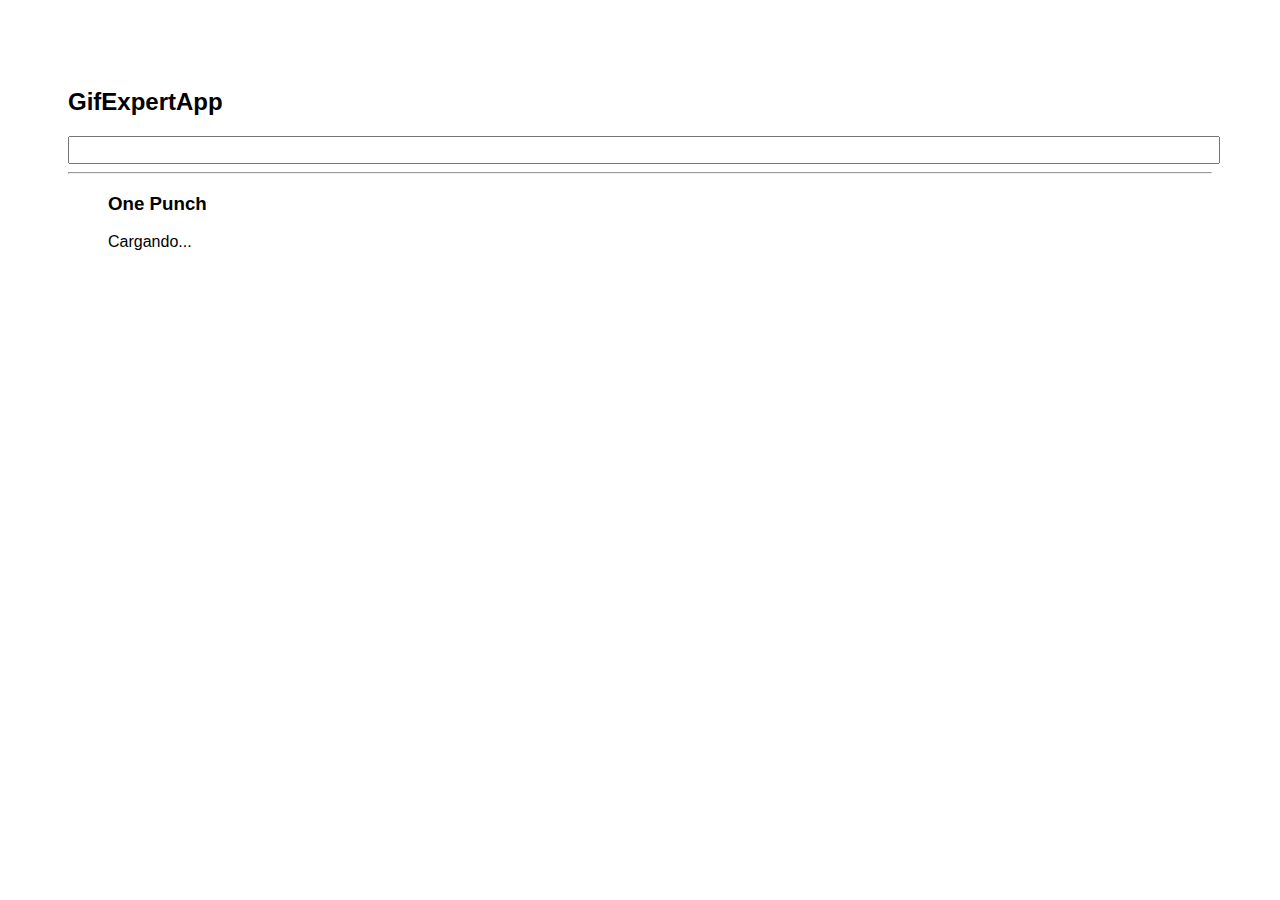
<file: docs/index.html>
<!DOCTYPE html>
<html lang="en">
  <head>
    <meta charset="utf-8" />
    <link rel="icon" href="./favicon.ico" />
    <meta name="viewport" content="width=device-width,initial-scale=1" />
    <meta name="theme-color" content="#000000" />
    <meta
      name="description"
      content="Web site created using create-react-app"
    />
    <link rel="apple-touch-icon" href="./logo192.png" />
    <link rel="manifest" href="./manifest.json" />
    <link
      rel="stylesheet"
      href="https://cdnjs.cloudflare.com/ajax/libs/animate.css/4.0.0/animate.min.css"
    />
    <title>Gif App</title>
    <link href="./static/css/main.e6e99927.chunk.css" rel="stylesheet" />
  </head>
  <body>
    <noscript>You need to enable JavaScript to run this app.</noscript>
    <div id="root"></div>
    <script>
      !(function (e) {
        function r(r) {
          for (
            var n, p, f = r[0], i = r[1], l = r[2], c = 0, s = [];
            c < f.length;
            c++
          )
            (p = f[c]),
              Object.prototype.hasOwnProperty.call(o, p) &&
                o[p] &&
                s.push(o[p][0]),
              (o[p] = 0);
          for (n in i)
            Object.prototype.hasOwnProperty.call(i, n) && (e[n] = i[n]);
          for (a && a(r); s.length; ) s.shift()();
          return u.push.apply(u, l || []), t();
        }
        function t() {
          for (var e, r = 0; r < u.length; r++) {
            for (var t = u[r], n = !0, f = 1; f < t.length; f++) {
              var i = t[f];
              0 !== o[i] && (n = !1);
            }
            n && (u.splice(r--, 1), (e = p((p.s = t[0]))));
          }
          return e;
        }
        var n = {},
          o = { 1: 0 },
          u = [];
        function p(r) {
          if (n[r]) return n[r].exports;
          var t = (n[r] = { i: r, l: !1, exports: {} });
          return e[r].call(t.exports, t, t.exports, p), (t.l = !0), t.exports;
        }
        (p.m = e),
          (p.c = n),
          (p.d = function (e, r, t) {
            p.o(e, r) ||
              Object.defineProperty(e, r, { enumerable: !0, get: t });
          }),
          (p.r = function (e) {
            "undefined" != typeof Symbol &&
              Symbol.toStringTag &&
              Object.defineProperty(e, Symbol.toStringTag, { value: "Module" }),
              Object.defineProperty(e, "__esModule", { value: !0 });
          }),
          (p.t = function (e, r) {
            if ((1 & r && (e = p(e)), 8 & r)) return e;
            if (4 & r && "object" == typeof e && e && e.__esModule) return e;
            var t = Object.create(null);
            if (
              (p.r(t),
              Object.defineProperty(t, "default", { enumerable: !0, value: e }),
              2 & r && "string" != typeof e)
            )
              for (var n in e)
                p.d(
                  t,
                  n,
                  function (r) {
                    return e[r];
                  }.bind(null, n)
                );
            return t;
          }),
          (p.n = function (e) {
            var r =
              e && e.__esModule
                ? function () {
                    return e.default;
                  }
                : function () {
                    return e;
                  };
            return p.d(r, "a", r), r;
          }),
          (p.o = function (e, r) {
            return Object.prototype.hasOwnProperty.call(e, r);
          }),
          (p.p = "/");
        var f = (this["webpackJsonpgif-expert-app"] =
            this["webpackJsonpgif-expert-app"] || []),
          i = f.push.bind(f);
        (f.push = r), (f = f.slice());
        for (var l = 0; l < f.length; l++) r(f[l]);
        var a = i;
        t();
      })([]);
    </script>
    <script src="./static/js/2.56c56de3.chunk.js"></script>
    <script src="./static/js/main.e1bac77b.chunk.js"></script>
  </body>
</html>
</file>
<file: docs/static/css/main.e6e99927.chunk.css>
*{font-family:Arial,Helvetica,sans-serif}body{padding:60px}input{font-size:1.2rem;width:100%;color:grey}.card-grid{display:flex;flex-direction:row;flex-wrap:wrap}.card{align-content:center;border:1px solid grey;border-radius:6px;margin-bottom:10px;margin-right:10px;overflow:hidden}.card p{padding:5px;text-align:center}.card img{max-height:170px}
/*# sourceMappingURL=main.e6e99927.chunk.css.map */
</file>
